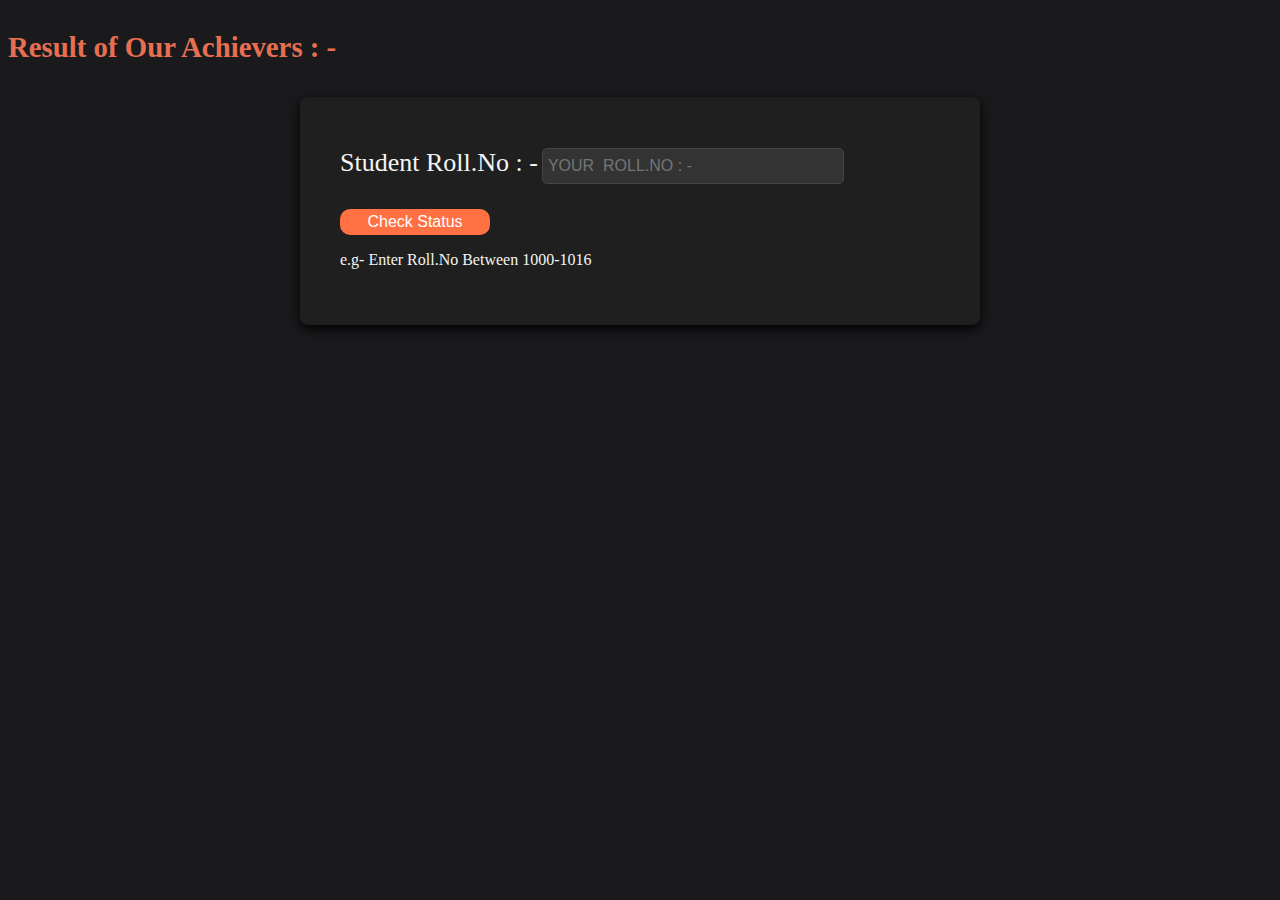
<file: result.html>
<!DOCTYPE html>
<html lang="en">
<head>
    <meta charset="UTF-8">
    <meta name="viewport" content="width=device-width, initial-scale=1.0">
    <title>Results of Batch 2023-24</title>
</head>
<body>
    <section class="hero">
        <div class="hero-overlay"></div>
        <div class="hero-content">
    <h1>Result of Our Achievers : -</h1>
    <form id="searchForm">
        <label for="rollNo">Student Roll.No : -</label>
        <input type="number" id="rollNo" name="rollNo"  placeholder="YOUR  ROLL.NO : -" required>
        <button type="submit">Check Status</button> 
        <p>e.g- Enter Roll.No Between 1000-1016</p>
    </form>
    <div id="output"></div>
    
</div>
</section>
<style>
  Body {
    background-color: #1a1a1d;
    color: #f4f4f4;
    overflow-x: hidden;
    text-align: centre;
  }
    form {
      max-width: 600px;
    margin: 20px auto;
    padding: 40px;
    background-color: #1f1f1f;
    /* Darker background for contrast */
    border-radius: 8px;
    box-shadow: 0 4px 12px rgba(0, 0, 0, 2.5);
    width: calc(50% - 10px);
    /* Half-width with space between */
    

  }
   input {
    width: calc(50% - 10px);
    /* Half-width with space between */
    padding: 5px;
    margin-bottom: 15px;
    border: 1px solid #444;
    border-radius: 5px;
    background-color: hsl(0, 6%, 13%);
    color: #fff;
    font-size: 16px;
    transition: border-color 0.3s;

  }

  h1 {
    font-size: 22px;
    line-height: 2;
    font-size: 1.8em;
    font-weight: 600;
    color: #e76f51;
  }
  
  label {
    line-height: 2;
    font-size: 26px;

  }
    input {
      background-color: #333;
    color: #e76f51;
    line-height: 1.5;
    }
  button {
    width: 25%;
    padding: 4px;
    margin-top: 10px;
    border: none;
    border-radius: 10px;
    background-color: #ff7043;
    color: #fff;
    font-size: 16px;
    cursor: pointer;
    transition: background-color 0.3s;
    text-align: centre;
    align-content: centre;

  }
  #output {
    font-family: 'Times New Roman', Times, serif;
        line-height: 1.2;
        color: #fff;
        font-size: 19px;
  }
  .searchform::after {
    content: "";
    display: table;
    clear: both;
  }
</style>
  
    <script>
        function alertRedirect() {
            alert('Redirecting To University Server');
        }

        const searchForm = document.getElementById('searchForm');
        const outputDiv = document.getElementById('output');
        const students = [
            { rollNo: 1000, name: "Divyanshu Pradhan", email: "mavenengineer0@gmail.com" ,Subjects: 5, CLaguage:   100  ,Webtechnology:98,OperatingSystem:95,DataStructure:91,ComputerSecurity:99, Status: "Congraluation! RANK-1",  },
            { rollNo: 1001, name: "Priyanshu Soni ", email: "priyanshu46@gmail.com" ,Subjects: 5,  CLaguage:80 ,Webtechnology:89,OperatingSystem:86,DataStructure:56,ComputerSecurity:80 ,Status:"PASS" },
            // Add more student records here
            { rollNo: 1002, name: "Alisha", email: "alisha33@gmail.com",Subjects: 5 ,  CLaguage:88 ,Webtechnology:96,OperatingSystem:92,DataStructure:90,ComputerSecurity:89,Status: "PASS"},
            { rollNo: 1003, name: "Milee Soni", email: "Soni33@gmail.com" ,Subjects: 5,  CLaguage:88 ,Webtechnology:95,OperatingSystem:90,DataStructure:89,ComputerSecurity:95,Status: "RANK-2"},
            { rollNo: 1004, name: "Shivanshu Tripathi", email: "Tripathi420@gmail.com" ,Subjects: 5,  CLaguage:   97  ,Webtechnology:57,OperatingSystem:80,DataStructure:89,ComputerSecurity:81,Status: "PASS"},
            { rollNo: 1005, name: "Varun Singh", email: "singhvarun658@gmail.com" ,Subjects: 5,  CLaguage:  87,Webtechnology:90,OperatingSystem:88,DataStructure:75,ComputerSecurity:70 ,Status: "PASS"},
            { rollNo: 1006, name: "Abhay Kumar Patel", email: "Abhay267@gmail.com" ,Subjects: 5, CLaguage:   82 ,Webtechnology:90,OperatingSystem:91,DataStructure:83,ComputerSecurity:80,  Status: "PASS"},
           { rollNo: 1007, name: "Ayush Sahu ", email: "ayush4507@gmail.com" ,Subjects: 5, CLaguage:   78 ,Webtechnology:82,OperatingSystem:95,DataStructure:91,ComputerSecurity:81, Status: "PASS"}, 
           { rollNo: 1008, name: "Saurabh", email: "Saurabh7856@gmail.com" ,Subjects: 5, CLaguage:   90  ,Webtechnology:87,OperatingSystem:68,DataStructure:78,ComputerSecurity:87, Status: "PASS"},
           { rollNo: 1009, name: "Madhusudan", email: "madhu348@gmail.com" ,Subjects: 5, CLaguage:   78  ,Webtechnology:83,OperatingSystem:85,DataStructure:91,ComputerSecurity:82, Status: "PASS"},
           { rollNo: 1010, name: "Sanchit ", email: "karlex3469@gmail.com" ,Subjects: 5, CLaguage:   90  ,Webtechnology:84,OperatingSystem:82,DataStructure:78,ComputerSecurity:90, Status: "PASS"},
           { rollNo: 1011, name: "Anil Sonkar", email: "Sonkaranil652@gmail.com" ,Subjects: 5, CLaguage:   56  ,Webtechnology:79,OperatingSystem:95,DataStructure:91,ComputerSecurity:80, Status: "PASS"},
           { rollNo: 1012, name: "Saket Singh", email: "Singh4587@gmail.com" ,Subjects: 5, CLaguage:   82  ,Webtechnology:83,OperatingSystem:95,DataStructure:91,ComputerSecurity:75, Status: "PASS"},
          { rollNo: 1013, name: "Vaibhav singh", email: "vaib753@gmail.com" ,Subjects: 5,  CLaguage:   80,Webtechnology:81,OperatingSystem:95,DataStructure:91,ComputerSecurity:76,Status: "PASS "},
           { rollNo: 1014, name: "Kundan Maurya", email: "kundan650@gmail.com" ,Subjects: 5,  CLaguage: 87,Webtechnology:77,OperatingSystem:70,DataStructure:90,ComputerSecurity:68,Status: "PASS "},
          { rollNo: 1016, name: "Krishna Shukla", email: "abhishekshukla420@gmail.com" ,Subjects: 5,  CLaguage:  70,Webtechnology:80,OperatingSystem:72,DataStructure:23 ,ComputerSecurity:76,Status: "CARRY OVER",  },
        ];

        function searchStudent(rollNo) {
            let foundStudent = null;

            for (const student of students) {
                if (student.rollNo == rollNo) {
                    foundStudent = student;
                    break;
                }
            }

            return foundStudent;
        }

        function displayRecord(student) {
            if (student) {
                outputDiv.innerHTML += `
                    <h2>RESULT : -</h2>
                    <p>Rollno: ${student.rollNo}</p>
                    <p>Name: ${student.name}</p>
                    <p>Email: ${student.email}</p>
                    <p>Subjects: ${student.Subjects}</p>
                    <p>C-Laguage: ${student. CLaguage}</p>
                    <p>Webtechnology: ${student. Webtechnology}</p>
                    <p>OperatingSystem: ${student. OperatingSystem}</p>
                    <p>DataStructure: ${student. DataStructure}</p>
                    <p>ComputerSecurity: ${student. ComputerSecurity}</p>
                   
                      <p>Status: ${student.Status}</p>
                      
                   
                   
  
                `;
            } else {
                outputDiv.innerHTML += '<p>Record not Found. Contact Administrator email at: divyanshupradhan678@gmail.com</p>';
            }
        }

        searchForm.addEventListener('submit', function(event) {
            event.preventDefault();

            const rollNo = document.getElementById('rollNo').value;
            const foundStudent = searchStudent(rollNo);

            setTimeout(alertRedirect, 0); // Immediate alert

            setTimeout(function() {
                displayRecord(foundStudent);
            }, 6000); // Delay record display by 1 second
        });
    </script>

  

</body>
</html>
</file>
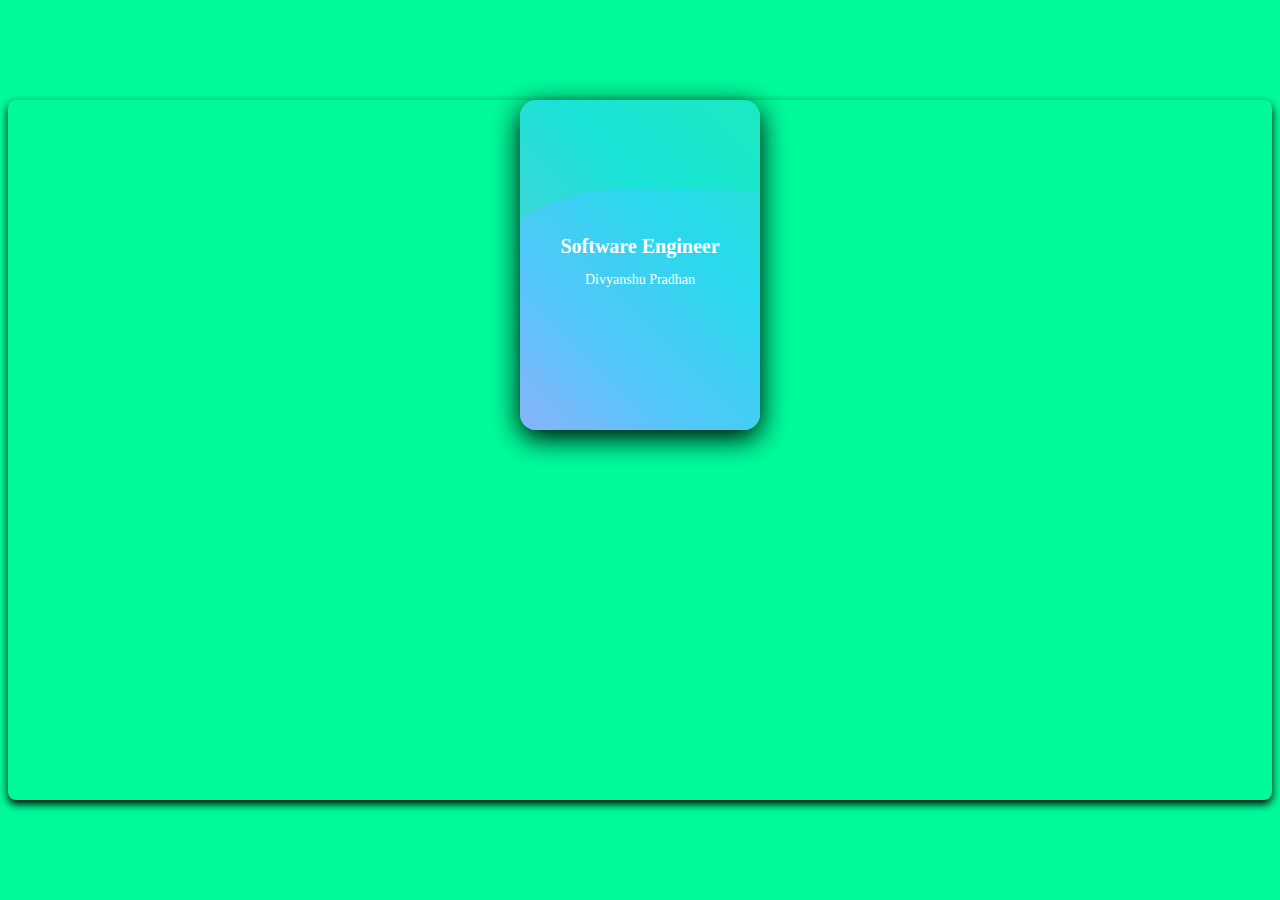
<file: se.html>
<html>
  <head>
    <title>Developer Card</title>
  </head>
  <body>
<link rel="stylesheet" href="styl.css">
<div class="e-card playing">
  <div class="image"></div>
  
  <div class="wave"></div>
  <div class="wave"></div>
  <div class="wave"></div>
  

      <div class="infotop">

    <!svg xmlns="http://www.w3.org/2000/svg" fill="none" viewBox="0 0 24 24" class="icon">
  <path fill="currentColor" d="M19.4133 4.89862L14.5863 2.17544C12.9911 1.27485 11.0089 1.27485 9.41368 2.17544L4.58674
  4.89862C2.99153 5.7992 2 7.47596 2 9.2763V14.7235C2 16.5238 2.99153 18.2014 4.58674 19.1012L9.41368
  21.8252C10.2079 22.2734 11.105 22.5 12.0046 22.5C12.6952 22.5 13.3874 22.3657 14.0349 22.0954C14.2204
  22.018 14.4059 21.9273 14.5872 21.8252L19.4141 19.1012C19.9765 18.7831 20.4655 18.3728 20.8651
  17.8825C21.597 16.9894 22 15.8671 22 14.7243V9.27713C22 7.47678 21.0085 5.7992 19.4133 4.89862ZM4.10784
  14.7235V9.2763C4.10784 8.20928 4.6955 7.21559 5.64066 6.68166L10.4676 3.95848C10.9398 3.69152 11.4701
  3.55804 11.9996 3.55804C12.5291 3.55804 13.0594 3.69152 13.5324 3.95848L18.3593 6.68166C19.3045 7.21476
  19.8922 8.20928 19.8922 9.2763V9.75997C19.1426 9.60836 18.377 9.53091 17.6022 9.53091C14.7929 9.53091
  12.1041 10.5501 10.0309 12.3999C8.36735 13.8847 7.21142 15.8012 6.68783 17.9081L5.63981 17.3165C4.69466
  16.7834 4.10699 15.7897 4.10699 14.7235H4.10784ZM10.4676 20.0413L8.60933 18.9924C8.94996 17.0479 9.94402
  15.2665 11.4515 13.921C13.1353 12.4181 15.3198 11.5908 17.6022 11.5908C18.3804 11.5908 19.1477 11.6864
  19.8922 11.8742V14.7235C19.8922 15.2278 19.7589 15.7254 19.5119 16.1662C18.7615 15.3596 17.6806 14.8528
   16.4783 14.8528C14.2136 14.8528 12.3781 16.6466 12.3781 18.8598C12.3781 19.3937 12.4861 19.9021 12.68
   20.3676C11.9347 20.5316 11.1396 20.4203 10.4684 20.0413H10.4676Z"></path></svg><br>      
  Software Engineer 
<br>
<div class="name">Divyanshu Pradhan</div>
  </div>
</div>
</body>
</html>
</file>
<file: styl.css>
body {
      background-color:mediumspringgreen;
    /* Darker background for contrast */
    border-radius: 8px;
    box-shadow: 0 4px 8px rgba(0, 0, 0, 2.1);
}

.e-card {
  margin: 100px auto;
  background: transparent;
  box-shadow: 0px 8px 28px rgba(0,0,0,2.45);
  position: relative;
  width: 240px;
  height: 330px;
  border-radius: 16px;
  overflow: hidden;
  border: 150px;
  border-Color:#0f0;
}

.wave {
  position: absolute;
  width: 540px;
  height: 700px;
  opacity: 0.6;
  left: 0;
  top: 0;
  margin-left: -50%;
  margin-top: -50%;
/*background: linear-gradient(744deg,#af40ff,#5b42f3 60%,#00ddeb);*/ 
 background-image: linear-gradient(45deg, #FA8BFF 20%, #2BD2FF 52%, #2BFF88 90%);
  background-repeat: no-repeat;
  background-size: 100vh 100vh;
 
}

.icon {
  width: 3em;
  margin-top: -1em;
  padding-bottom: 1em;
}

.infotop {
  text-align: center;
  font-size: 20px;
  position: absolute;
  top: 5.6em;
  left: 0;
  right: 0;
  color: rgb(255, 255, 255);
  font-weight: 600;
}

.name {
  font-size: 14px;
  font-weight: 100;
  position: relative;
  top: 1em;
  
}

.wave:nth-child(2),
.wave:nth-child(3) {
  top: 210px;
}

.playing .wave {
  border-radius: 40%;
  animation: wave 3000ms infinite linear;
}

.wave {
  border-radius: 40%;
  animation: wave 55s infinite linear;
}

.playing .wave:nth-child(2) {
  animation-duration: 4000ms;
}

.wave:nth-child(2) {
  animation-duration: 50s;
}

.playing .wave:nth-child(3) {
  animation-duration: 5000ms;
}

.wave:nth-child(3) {
  animation-duration: 45s;
}

@keyframes wave {
  0% {
    transform: rotate(0deg);
  }

  100% {
    transform: rotate(360deg);
  }
}
</file>
